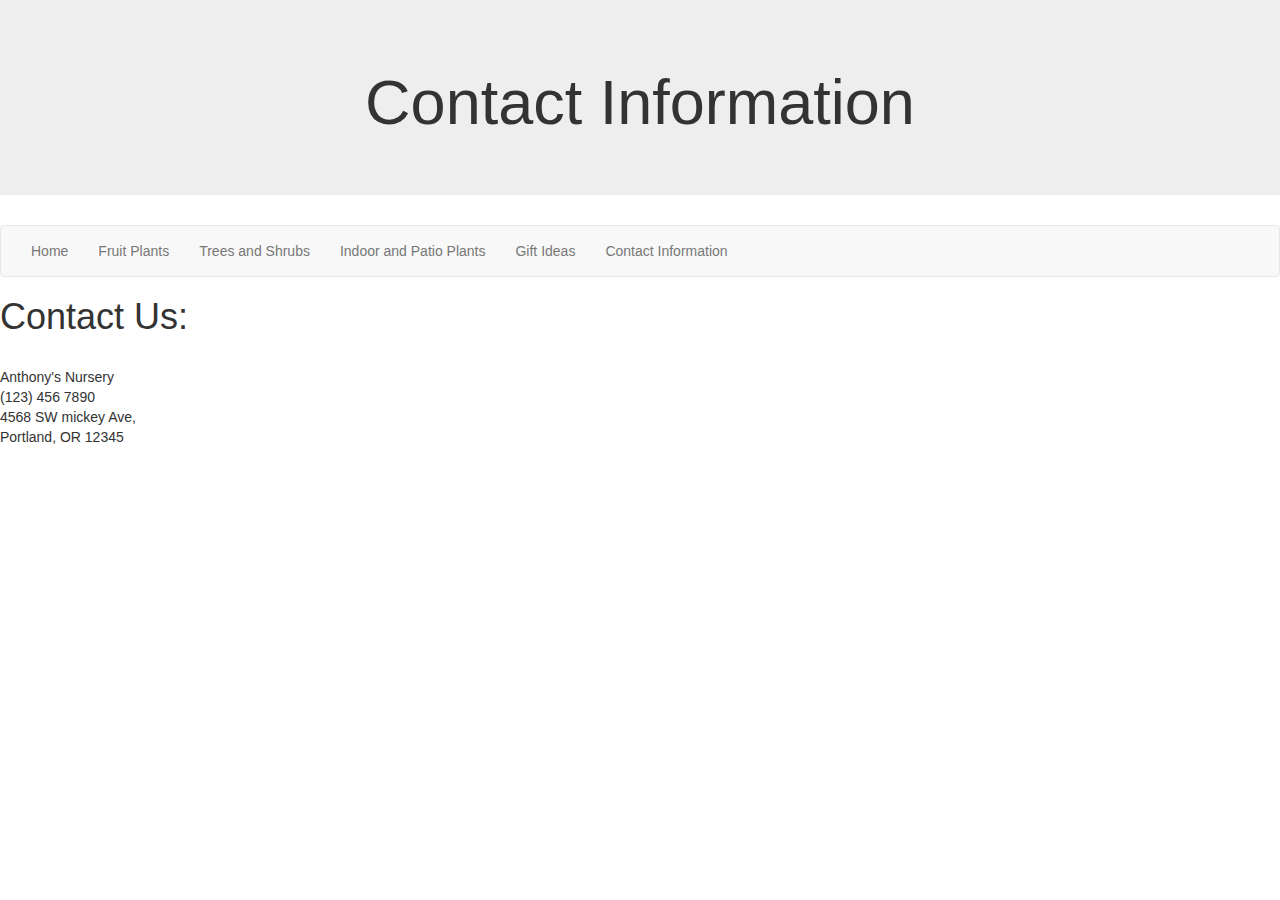
<file: contactinfo.html>
<!DOCTYPE html>
<html>
<head>
  <title>Contact Information</title>
<link rel="stylesheet" type="text/css" href="style.css">
<meta charset="utf-8">
<meta http-equiv="X-UA-Compatible" content="IE=edge">
<meta name="viewport" content="width=device-width, initial-scale=1">
<script src="https://ajax.googleapis.com/ajax/libs/jquery/1.12.4/jquery.min.js"></script>
<link rel="stylesheet" href="https://maxcdn.bootstrapcdn.com/bootstrap/3.3.7/css/bootstrap.min.css" integrity="sha384-BVYiiSIFeK1dGmJRAkycuHAHRg32OmUcww7on3RYdg4Va+PmSTsz/K68vbdEjh4u" crossorigin="anonymous">
<script src="https://maxcdn.bootstrapcdn.com/bootstrap/3.3.7/js/bootstrap.min.js" integrity="sha384-Tc5IQib027qvyjSMfHjOMaLkfuWVxZxUPnCJA7l2mCWNIpG9mGCD8wGNIcPD7Txa" crossorigin="anonymous"></script>
</head>
  <body>
    <div class="jumbotron">
<div class="container text-center">
<h1>Contact Information</h1> 
</div>
</div>
    <nav class="navbar navbar-default">
<div class="container-fluid">
<div class="navbar-header">
</div>
<ul class="nav navbar-nav ">
<li><a href="index.html">Home</a></li>
<li><a href="fruitplants.html">Fruit Plants</a></li>
<li><a href="treesandshrubs.html">Trees and Shrubs</a></li>
<li><a href="indoorandpatio.html">Indoor and Patio Plants</a></li>
<li><a href="giftideas.html">Gift Ideas</a></li>
<li><a href="contactinfo.html">Contact Information</a></li>
</ul>
</div>
</nav>
<p>
<h1>Contact Us:</h1>
<br>Anthony's Nursery
<br>(123) 456 7890
<br>4568 SW mickey Ave,
<br> Portland, OR 12345
</p>
</body>
</html>
</file>
<file: style.css>

</file>
